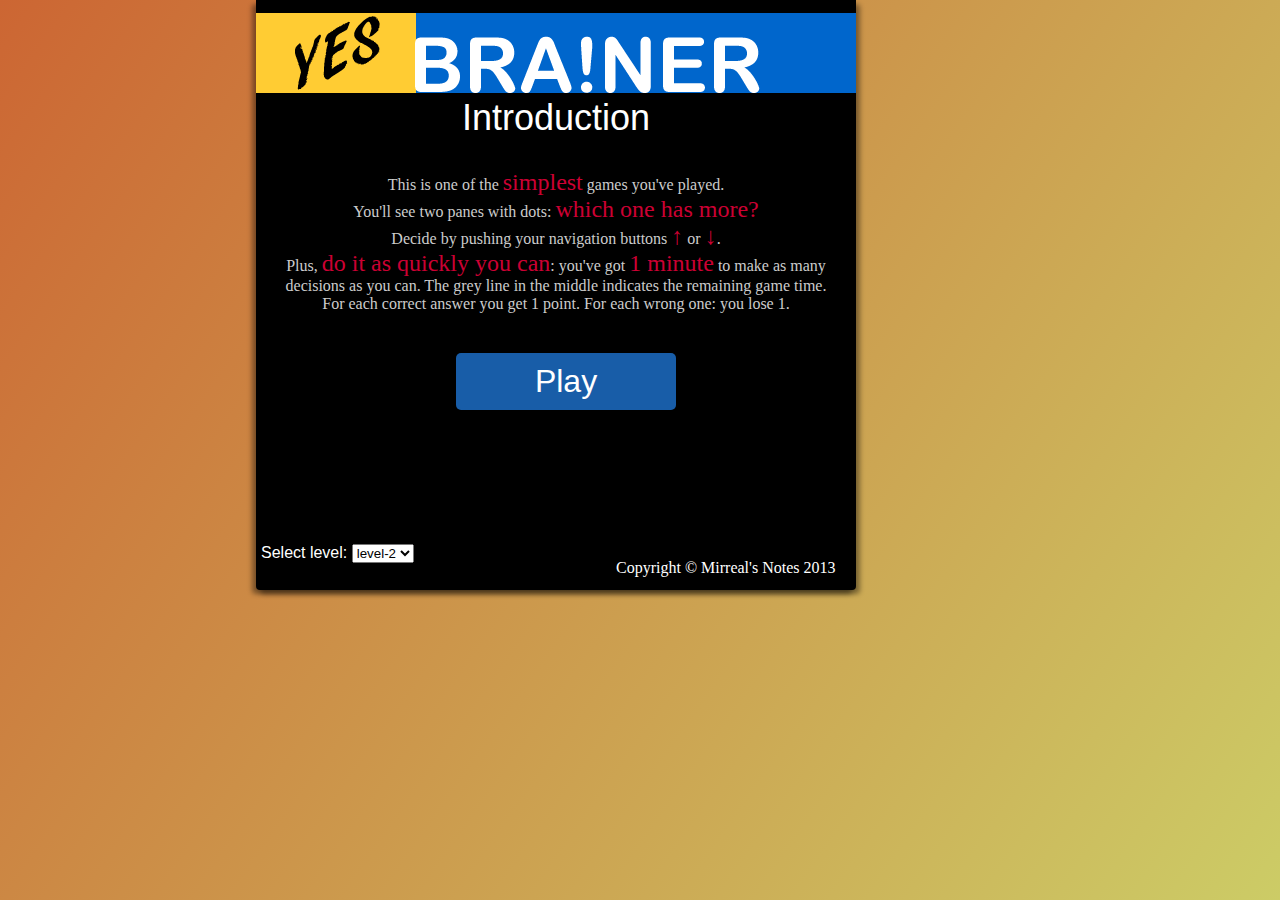
<file: index.html>
<!doctype html>
<html>
	<head>
		<meta charset="utf-8">
		<title>Moon Nine</title>
		<link rel="icon" href="favicon.ico">
		<link rel="stylesheet" href="moon9.css">
		<script src="moon9.js"></script>
	</head>
	<body>
		<div id="game">
			<header id="gameTitle">
				<img src="yes.png">
			</header>
			
			<div id="statusLine">
				<div id="introduction">Introduction</div>
				<div id="headerStats">
					<p id="headerLevel">LEVEL <span id="selectLevel"></span></p>
					<p id="headerScore">0</p>
				</div>
			</div>
		
			<div id="gameUI">
				<div id="gameIntro">
					<p>This is one of the <span class="stress">simplest</span> games you've played.</p>
					<p>You'll see two panes with dots: <span class="stress">which one has more?</span></p>
					<p>Decide by pushing your navigation buttons <span class="stress">↑</span> or <span class="stress">↓</span>.</p>
					<p>Plus, <span class="stress">do it as quickly you can</span>: you've got <span class="stress">1 minute</span> to make as many decisions as you can. The grey line in the middle indicates the remaining game time.</p>
					<p>For each correct answer you get 1 point. For each wrong one: you lose 1.</p>
					<p><a id="gamePlay" class="button" href="">Play</a></p>
				</div>
				<div id="gameStats">
					<form id="command">
						<input type="button" id="up" value="↑">
						<input type="button" id="down" value="↓">
					</form>
				</div>
				<div id="gameComplete">
                    <p>Your score is: <span id="gameScore">0</span></p>
                    <p><a id="gameReset" class="button" href="">Play again</a></p>
                </div>
			</div>
			
			<canvas id="timeLine" width="600" height="60"></canvas>
			<canvas id="moon9" width="600" height="400"></canvas>
			
			<div id="levelFrame">
				<label for="level">Select level: </label>
				<select id="level">
					<option value="1">level-1</option>
					<option value="2" selected="selected">level-2</option>
					<option value="3">level-3</option>
					<option value="4">level-4</option>
				</select>
			</div>
			<footer id="copyright">Copyright © <a href="http://www.mirreal.net">Mirreal's Notes</a> 2013</footer>
		</div>
	</body>
</html>
</file>
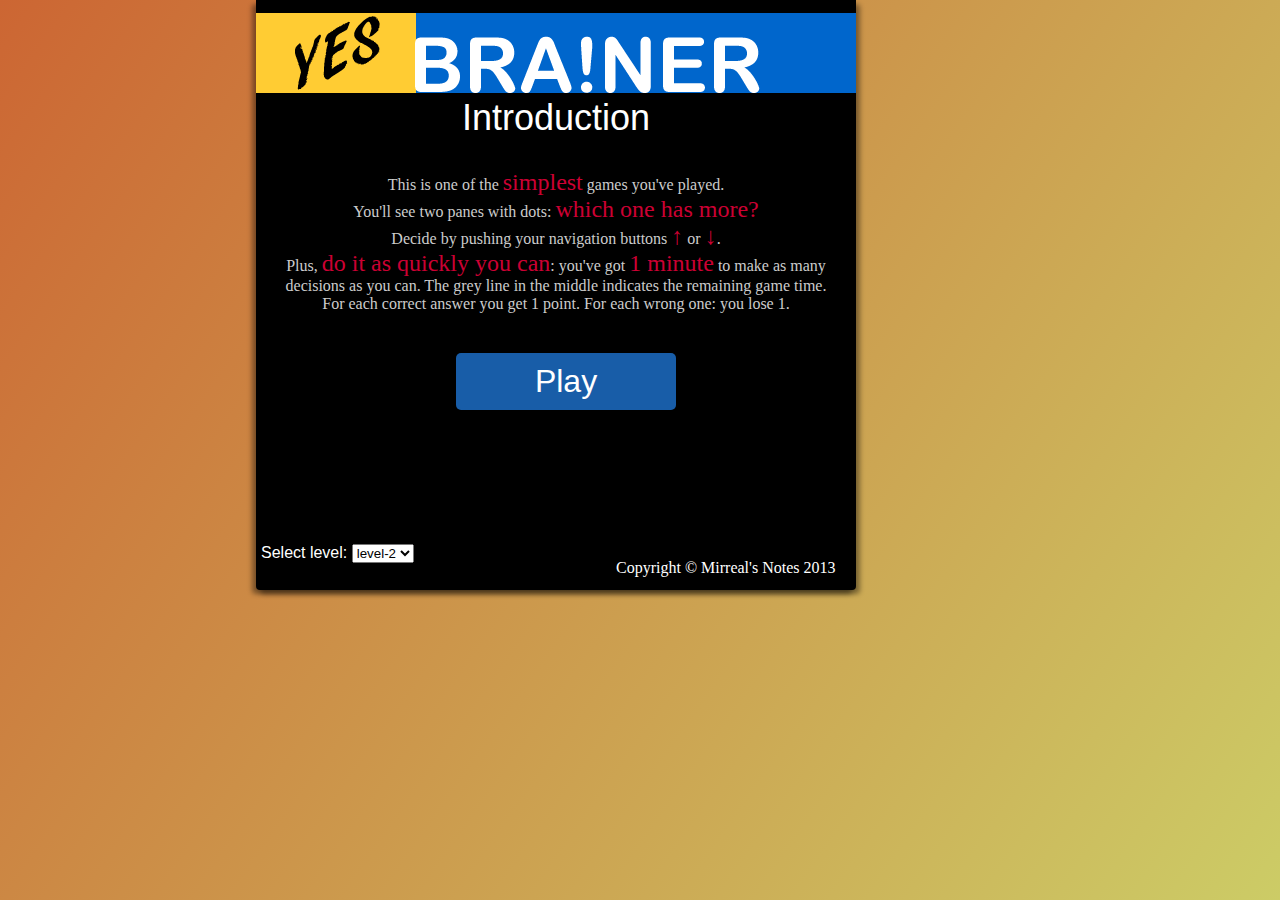
<file: moon9.html>
<!doctype html>
<html>
	<head>
		<meta charset="utf-8">
		<title>Moon Nine</title>
		<link rel="icon" href="favicon.ico">
		<link rel="stylesheet" href="moon9.css">
		<script src="moon9.js"></script>
	</head>
	<body>
		<div id="game">
			<header id="gameTitle">
				<img src="yes.png">
			</header>

			<div id="statusLine">
				<div id="introduction">Introduction</div>
				<div id="headerStats">
					<p id="headerLevel">LEVEL <span id="selectLevel"></span></p>
					<p id="headerScore">0</p>
				</div>
			</div>

			<div id="gameUI">
				<div id="gameIntro">
					<p>This is one of the <span class="stress">simplest</span> games you've played.</p>
					<p>You'll see two panes with dots: <span class="stress">which one has more?</span></p>
					<p>Decide by pushing your navigation buttons <span class="stress">↑</span> or <span class="stress">↓</span>.</p>
					<p>Plus, <span class="stress">do it as quickly you can</span>: you've got <span class="stress">1 minute</span> to make as many decisions as you can. The grey line in the middle indicates the remaining game time.</p>
					<p>For each correct answer you get 1 point. For each wrong one: you lose 1.</p>
					<p><a id="gamePlay" class="button" href="">Play</a></p>
				</div>
				<div id="gameStats">
					<form id="command">
						<input type="button" id="up" value="↑">
						<input type="button" id="down" value="↓">
					</form>
				</div>
				<div id="gameComplete">
                    <p>Your score is: <span id="gameScore">0</span></p>
                    <p><a id="gameReset" class="button" href="">Play again</a></p>
                </div>
			</div>

			<canvas id="timeLine" width="600" height="60"></canvas>
			<canvas id="moon9" width="600" height="400"></canvas>

			<div id="levelFrame">
				<label for="level">Select level: </label>
				<select id="level">
					<option value="1">level-1</option>
					<option value="2" selected="selected">level-2</option>
					<option value="3">level-3</option>
					<option value="4">level-4</option>
				</select>
			</div>
			<footer id="copyright">Copyright © <a href="http://www.mirreal.net">Mirreal's Notes</a> 2013</footer>
		</div>
	</body>
</html>
</file>
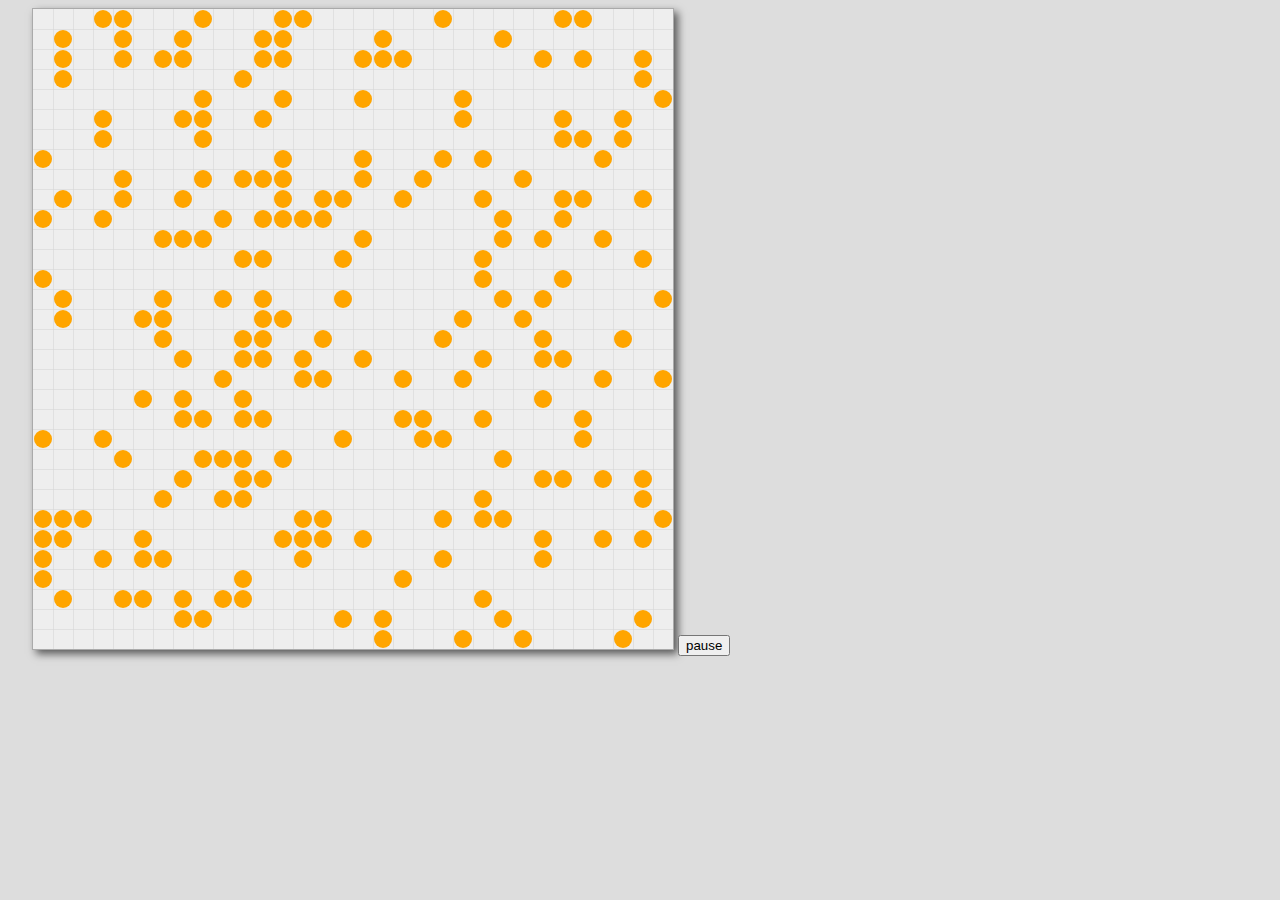
<file: GameOfLife/life.html>
<!DOCTYPE HTML>
<html>
    <head>
        <meta charset="UTF-8">
        <title>Game of Life</title>
        <link rel="icon" href="favicon.ico" />
        <link rel="stylesheet" href="life.css">
    </head>
    <body>
        <canvas id="canvas" width="640" height="640">Your browser does not support Canvas.</canvas>
		<input id="pause-button" type="button" value="pause">
        <script src="life.js"> </script>
    </body>
</html>
</file>
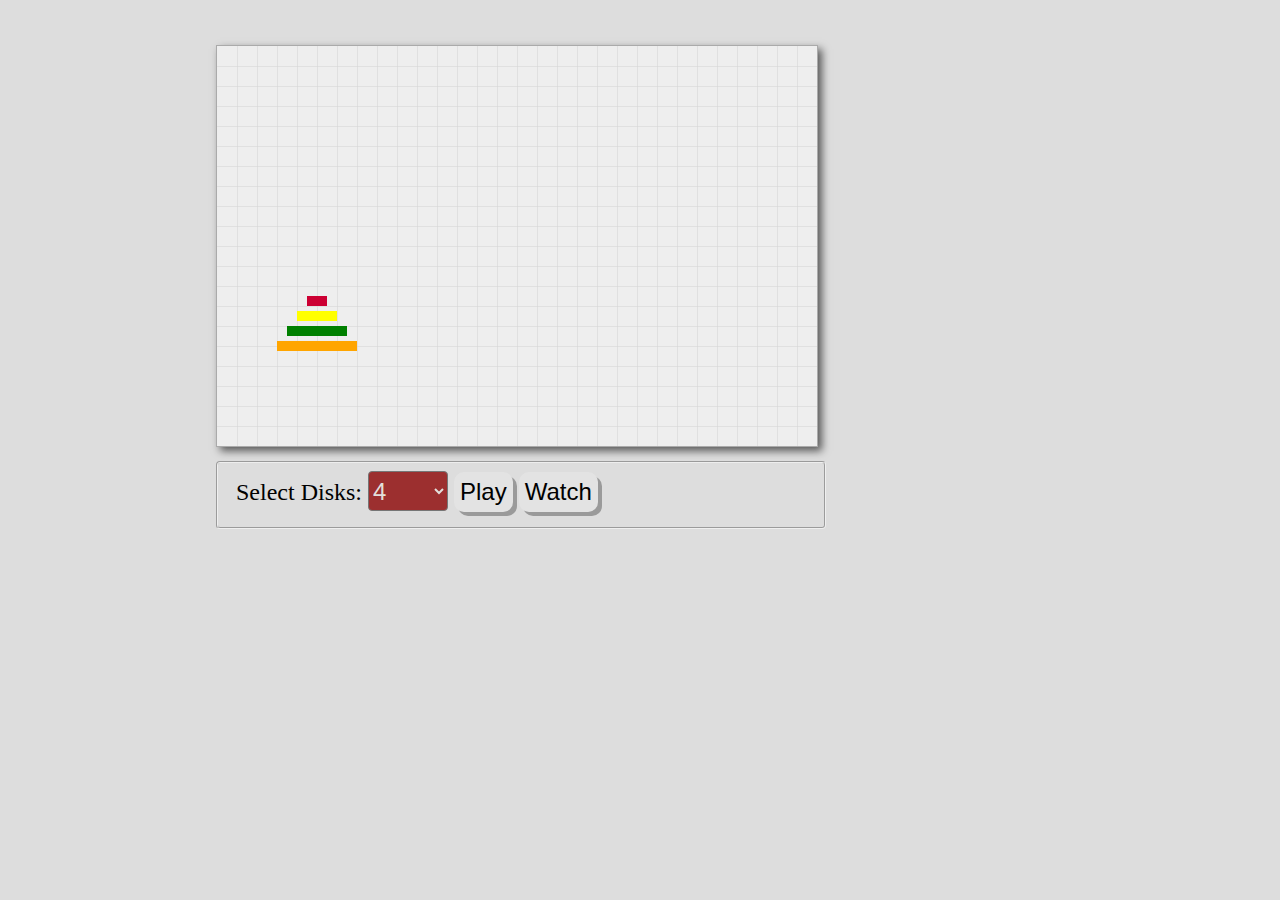
<file: TowerOfHanoi/hanoi.html>
<!DOCTYPE HTML>
<html>
    <head>
        <meta charset="UTF-8">
        <title>Hanoi</title>
        <link rel="icon" href="favicon.ico" />
        <link rel="stylesheet" href="hanoi.css">
    </head>
    <body>
        <div id="content">
            <canvas id="canvas" width="600" height="400">Your browser does not support Canvas.</canvas>
            <fieldset>
                <label>Select Disks: </label>
                <select id="level">
                    <option value="3"> 3 </option>
                    <option value="4" selected="selected"> 4 </option>
                    <option value="5"> 5 </option>
                    <option value="6"> 6 </option>
                    <option value="7"> 7 </option>
                    <option value="8"> 8 </option>
                    <option value="9"> 9 </option>
                </select>
                <input id="play-button" type="button" value="Play">
                <input id="watch-button" type="button" value="Watch">
            </fieldset>
        </div>
        <script src="hanoi.js"> </script>
    </body>
</html>
</file>
<file: moon9.css>
* { margin: 0; padding: 0; }
html,body { height: 100%; width: 100%; }

body {
	background:-webkit-linear-gradient(top left, #C63, #CC6);
	background:-moz-linear-gradient(top left, #C63, #CC6);
	font-family:Verdana, Arial, sans-serif;
}

canvas { 
	display: block;
}

p {
	margin: 0px 20px;
}

a {
	color: #fff;
	text-decoration: none;
}

a:hover {
	text-decoration: underline;
}

a.button {
	background: #185da8;
	border-radius: 5px;
	display: block;
	font-family:Verdana, Arial, sans-serif;
	font-size: 32px;
	margin: 40px 0 0 180px;
	padding: 10px;
	width: 200px;
	transition: all 0.6s ease-in 0.6s;
}

a.button:hover {
	background: #2488f5;
	color: #fff;
	text-decoration: none;
	/-webkit-transform: rotate(720deg);
	transition: all 1.2s ease-in 0.2s;
}

footer {
	font-family:AR BERKLEY;
	margin-top:20px;
	margin-left:360px;
	width:300px;
}


#game {
	width:600px;
	height:590px;
	color:#FFF;
	background:#000;
	margin-left:20%;
	border-radius: 4px;
	-webkit-box-shadow: 4px 4px 5px rgba(0, 0, 0, 0.4), -4px 4px 5px rgba(0, 0, 0, 0.4);
}

#introduction {
	text-align:center;
	font-size:36px;
}

#headerStats {
	font-size:36px;
}

#headerLevel {
	float:left;
	margin-left:20px;
	width:200px;
}

#headerScore {
	width:100px;
	margin-left:500px;
}

#gameUI {
	position: absolute; /* Places UI on top of the canvas */
	width: 600px;
	height: 400px;
}

#gameIntro {
	font-family:AR CHRISTY;
	font-size:16px;
	color:#CCC;
	padding: 30px 0;
	text-align: center;
}

#up, #down {
	background:rgba(255,255,255,0.2);
	border:none;
	border-radius:10px;
	outline: 0;
	font-size:48px;
	box-shadow:rgba(0,0,0,0.3) 4px 4px 0px 0px;
	margin-left:500px;
	margin-top:60px;
	padding:20px;
}
#up {
	margin-top:60px;
}
#down {
	margin-top:85px;
}
#up:hover, #down:hover {
	background: #2488f5;
	color: #fff;
	text-decoration: none;
}

#gameComplete {
	font-family:AR CHRISTY;
	font-size:36px;
	color:#FFF;
	background: rgba(0, 0, 0, 0.2);
	margin-top: 70px;
	padding-top:5px;
	padding-bottom:10px;
	text-align: center;
}

#timeLine {
	margin-top:170px;
	position:absolute;
}

#moon9 {
	margin-top:0px;
}

#levelFrame {
	float:left;
	margin-top:5px;
	margin-left:5px;
}

.stress {
	color:#C03;
	font-size:24px;
}
</file>
<file: GameOfLife/life.css>
body {
    background: #DDD;
}

canvas, img {
    margin-left: 24px;
    background: #EEE;
    border: thin solid #aaa;
    box-shadow: 4px 4px 8px rgba(0, 0, 0, 0.6);
}

a.button {
	position: absolute;
	top: 600px;
	left: 600px;
	width: 60px;
	padding: 4px;
	text-align: center;
	text-decoration: none;
	color: grey;
	background: rgba(255,255,255,0.2);
	border: none;
	border-radius: 4px;
	box-shadow: rgba(0,0,0,0.2) 4px 4px 0px 0px;
	transition: all 0.6s ease-in 0.6s;
}

a.button:hover {
	background: rgba(255,255,255,0.6);
	transition: all 1.2s ease-in 0.2s;
}
</file>
<file: TowerOfHanoi/hanoi.css>
body {
    background: #DDD;
}

#content {
    position: absolute;
    top: 0;
    right: 0;
    bottom: 0;
    left: 0;
    margin: auto;
    height: 90%;
    width: 70%;
}

canvas {
    margin-left: 24px;
    background: #EEE;
    border: thin solid #aaa;
    box-shadow: 4px 4px 8px rgba(0, 0, 0, 0.6);
}

fieldset {
    width: 570px;
    margin-left: 24px;
    margin-top: 10px;
    border-radius: 4px;
    font-size: 24px;
}

label {
    width: 200px;
}
#level {
    width: 80px;
    height: 40px;
    color: #E2DFDB;
    background: #9C2F2F;
    border-radius: 4px;
    font-size: 24px;
}

#play-button, #watch-button {
    background:rgba(255,255,255,0.2);
    font-size: 24px;
    border:none;
    border-radius:10px;
    box-shadow:rgba(0,0,0,0.3) 4px 4px 0px 0px;
    padding:6px;
}
</file>
